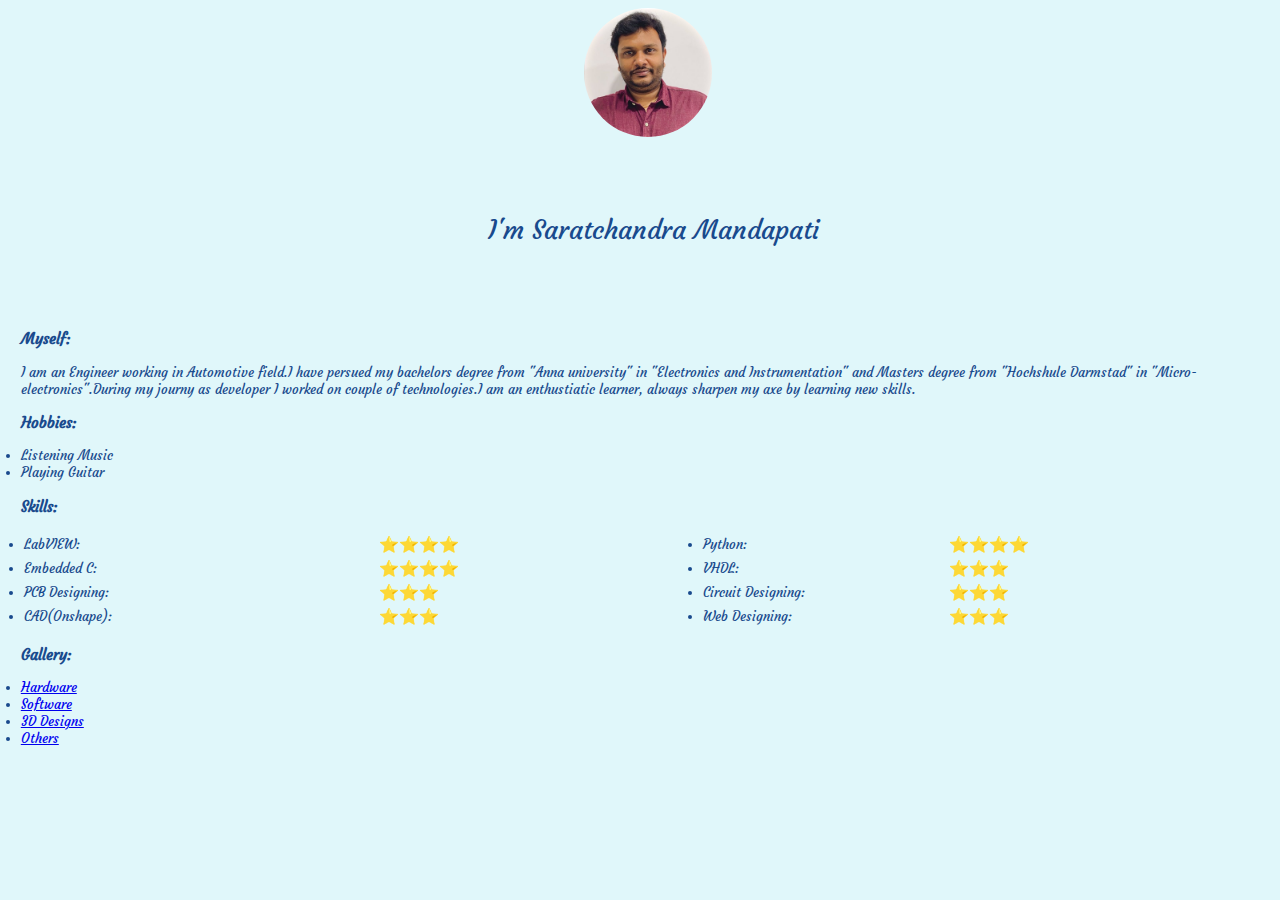
<file: index.html>
<!DOCTYPE html>
<html lang="en" dir="ltr">
  <head>
    <meta charset="utf-8">
    <title> My profile </title>
    <link href="https://fonts.googleapis.com/css2?family=Courgette&family=Leckerli+One&family=Source+Code+Pro:wght@700&display=swap" rel="stylesheet">
    <link rel="stylesheet" href="CSS/styles.css">
    <link rel="shortcut icon" href="Images/fav_Sarat.ico">
  </head>
  <body>
      <div class="header">
        <div class="header1-Container">
          <img class="profile-pic" src="Images/sarat.png" alt="Sarat" >
        </div>
        <div class="header2-Container">
          <p>I'm Saratchandra Mandapati</p>
        </div>
      </div>
      <div class="Container">
        <p class= "heads" >Myself:</p>
        <p class= "content">I am an Engineer working in Automotive field.I have persued my bachelors degree from "Anna university"
        in "Electronics and Instrumentation" and Masters degree from "Hochshule Darmstad" in "Micro-electronics".During my journy as developer I worked on couple of technologies.I am an
        enthustiatic learner, always sharpen my axe by learning new skills.</p>
        <p class= "heads" >Hobbies:</p>
        <li class= "content">Listening Music</li>
        <li class= "content">Playing Guitar</li>
        <p class= "heads" >Skills:</p>
        <table width=100%;>
          <tr width=100vw;>
            <td width = 25vw;><li class= "content">LabVIEW:</li></td> <td width = 25vw;>⭐⭐⭐⭐</td><td width = 25;><li class= "content">Python:</li></td> <td width = 25;>⭐⭐⭐⭐</td>
          </tr>
          <tr width=100vw;>
            <td width = 25vw;><li class= "content">Embedded C:</li></td> <td width = 25vw;>⭐⭐⭐⭐</td><td width = 25;><li class= "content">VHDL:</li></td> <td width = 25;>⭐⭐⭐</td>
          </tr>
          <tr width=100vw;>
            <td width = 25vw;><li class= "content">PCB Designing:</li></td> <td width = 25vw;>⭐⭐⭐</td><td width = 25;><li class= "content">Circuit Designing:</li></td> <td width = 25;>⭐⭐⭐</td>
          </tr>
          <tr width=100vw;>
            <td width = 25vw;><li class= "content">CAD(Onshape):</li></td> <td width = 25vw;>⭐⭐⭐</td><td width = 25;><li class= "content">Web Designing:</li></td> <td width = 25;>⭐⭐⭐</td>
          </tr>
        </table>
        <p class= "heads" >Gallery:</p>
        <li class= "content"><a href="Hardware.html">Hardware</a></li>
        <li class= "content"><a href="Softwares.html">Software</a></li>
        <li class= "content"><a href="Designs.html">3D Designs</a></li>
        <li class= "content"><a href="Others.html">Others</a></li>
      </div>

  </body>
</html>
</file>
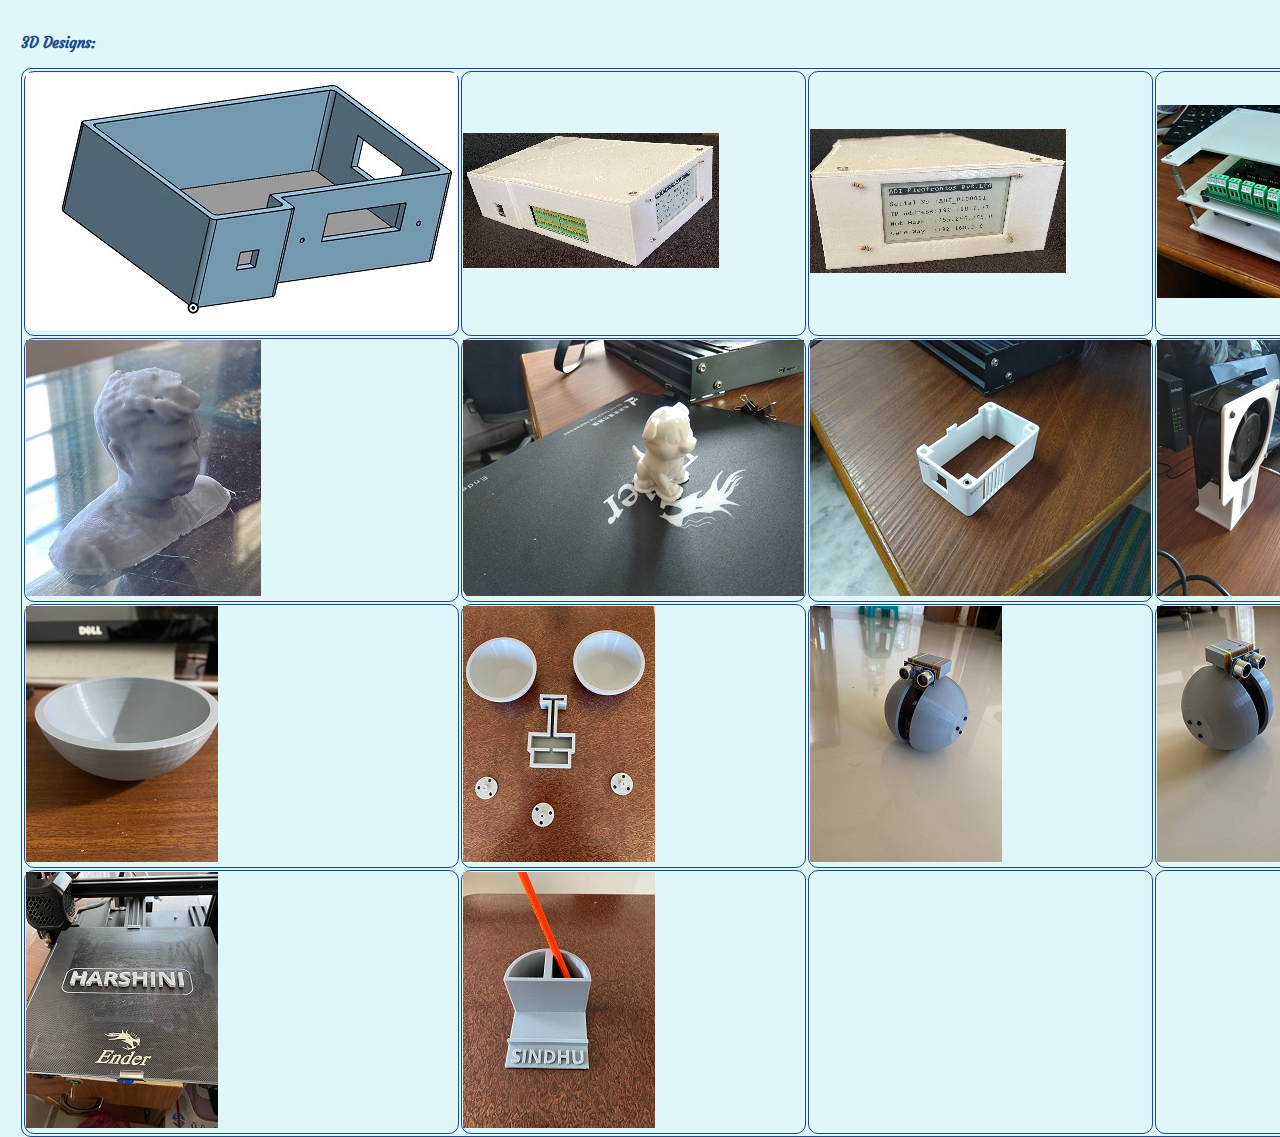
<file: Designs.html>
<!DOCTYPE html>
<html lang="en" dir="ltr">
  <head>
    <meta charset="utf-8">
    <title> 3D Designs </title>
    <link href="https://fonts.googleapis.com/css2?family=Courgette&family=Leckerli+One&family=Source+Code+Pro:wght@700&display=swap" rel="stylesheet">
    <link rel="stylesheet" href="CSS/styles.css">
    <link rel="shortcut icon" href="Images/fav_Sarat.ico">
  </head>
  <body>
    <div class="Container1">
      <p class= "heads" >3D Designs:</p>
      <table class="tab" width = "100%">
        <tr class="tab" border-color = "#194A8D">
          <td class="tab" width = "25%"><img src="Images/3d4.jpg" alt=""></td>
          <td class="tab" width = "25%"><img src="Images/pwm2.jpg" alt=""></td>
          <td class="tab" width = "25%"><img src="Images/pwm3.jpg" alt=""></td>
          <td class="tab" width = "25%"><img src="Images/pwm4.jpg" alt=""></td>
        </tr>
        <tr class="tab" border-color = "#194A8D">
          <td class="tab" width = "25%"><img src="Images/myself.jpg" alt=""></td>
          <td class="tab" width = "25%"><img src="Images/3d6.jpg" alt=""></td>
          <td class="tab" width = "25%"><img src="Images/3d7.jpg" alt=""></td>
          <td class="tab" width = "25%"><img src="Images/3d8.jpg" alt=""></td>
        </tr>
        <tr class="tab" border-color = "#194A8D">
          <td class="tab" width = "25%"><img src="Images/3d11.jpg" alt=""></td>
          <td class="tab" width = "25%"><img src="Images/3d12.jpg" alt=""></td>
          <td class="tab" width = "25%"><img src="Images/3d13.jpg" alt=""></td>
          <td class="tab" width = "25%"><img src="Images/3d14.jpg" alt=""></td>
        </tr>
        <tr class="tab" border-color = "#194A8D">
          <td class="tab" width = "25%"><img src="Images/3d15.jpg" alt=""></td>
          <td class="tab" width = "25%"><img src="Images/3d16.jpg" alt=""></td>
          <td class="tab" width = "25%"></td>
          <td class="tab" width = "25%"></td>
        </tr>
      </table>
    </div>
  </body>
</html>
</file>
<file: CSS/styles.css>
body
{
  font-family: 'Source Code Pro', monospace;
  background-color: #E0F7FA;
}
.Container
{
  position: relative;
  font-family: 'Courgette', cursive;
  color: #194A8D;
  top: 20vh;
  padding-left: 1vw;
}
.Container1
{
  position: relative;
  font-family: 'Courgette', cursive;
  color: #194A8D;
  top: 2vh;
  padding-left: 1vw;
}
.heads
{
  font-size: 1.2vw;
  font-weight: bold;
}
.content
{
  font-size: 1vw;
  font-weight: normal;
}
.header
{
  position: relative;
  height: 14vh;
  width:100vw;
}
.header1-Container
{
  position: absolute;
  left:45vw;
}
.header2-Container
{
  position: absolute;
  font-family: 'Courgette', cursive;
  color: #194A8D;
  left:37.5vw;
  top:20vh;
  font-size: 2vw;
  text-align: center;
}
.profile-pic
{
  width: 10vw;
  border-radius: 50%;
  -moz-border-radius: 50%;
  -webkit-border-radius: 50%;
  -o-border-radius: 50%;
}

table.tab, th.tab, td.tab {
  border: 1px solid #194A8D;
  border-radius: 10px;
  align-items: center;
}
</file>
